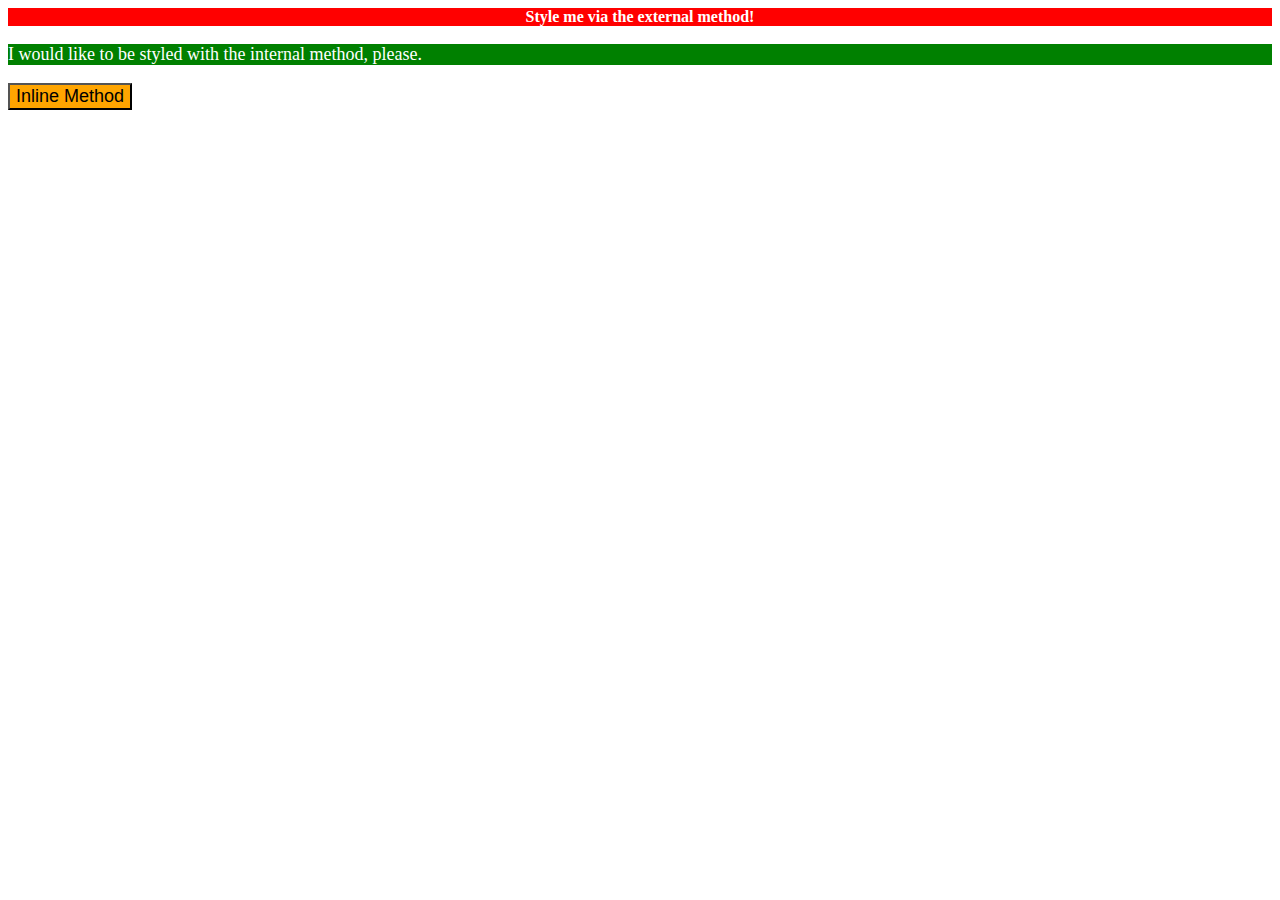
<file: foundations/01-css-methods/index.html>
<!DOCTYPE html>
<html lang="en">
  <head>
    <meta charset="UTF-8">
    <meta http-equiv="X-UA-Compatible" content="IE=edge">
    <meta name="viewport" content="width=device-width, initial-scale=1.0">
    <title>Methods for Adding CSS</title>
    <link rel="stylesheet" href="styles.css">
    <style>
      p {
        color: white;
        background-color: green;
        font-size: 18px
      }
    </style>
  </head>
  <body>
    <div>Style me via the external method!</div>
    <p>I would like to be styled with the internal method, please.</p>
    <button style="background-color: orange; font-size: 18px">Inline Method</button>
  </body>
</html>
</file>
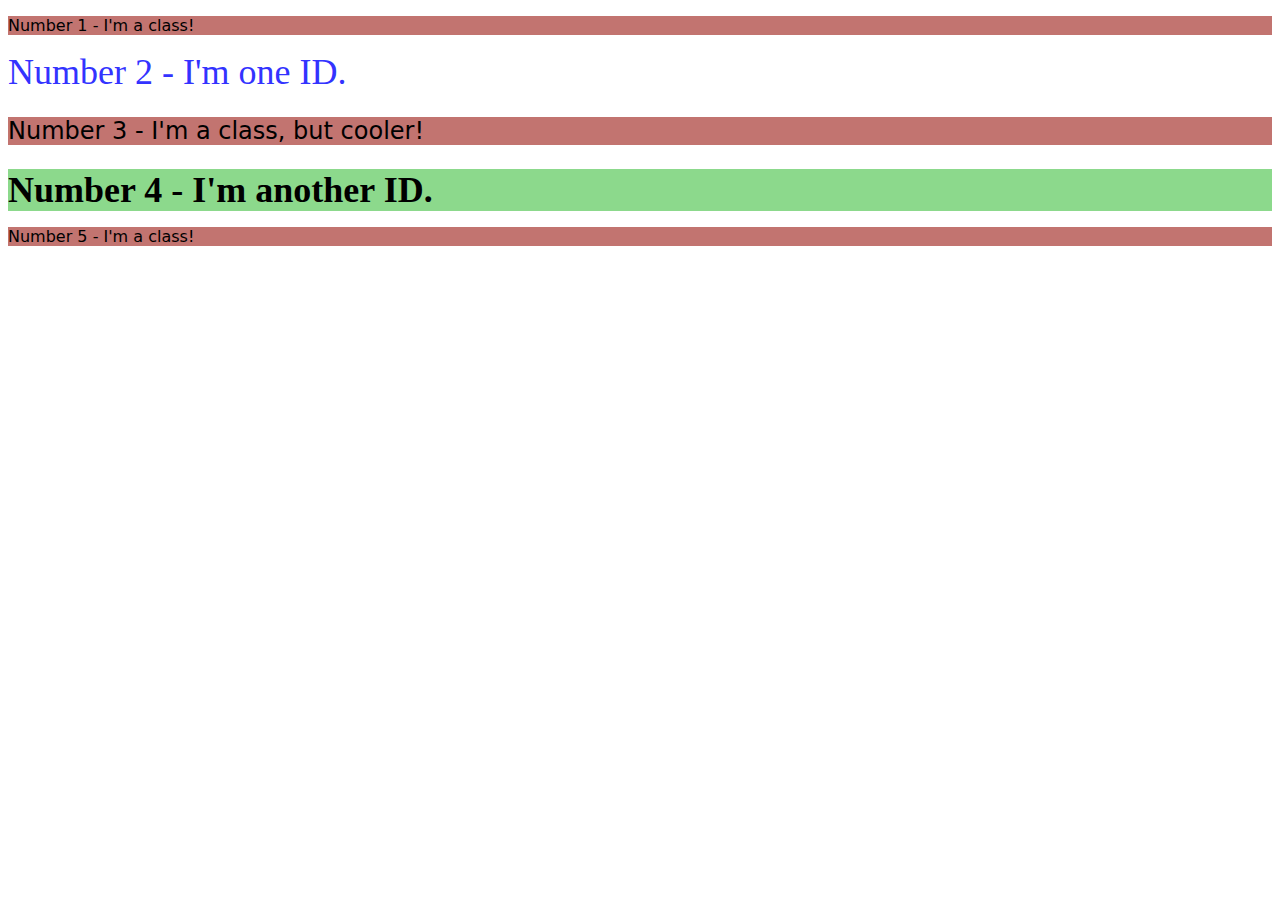
<file: foundations/02-class-id-selectors/index.html>
<!DOCTYPE html>
<html lang="en">
  <head>
    <meta charset="UTF-8">
    <meta http-equiv="X-UA-Compatible" content="IE=edge">
    <meta name="viewport" content="width=device-width, initial-scale=1.0">
    <title>Class and ID Selectors</title>
    <link rel="stylesheet" href="style.css">
  </head>
  <body>
    <p class="alert-text">Number 1 - I'm a class!</p>
    <div id="special">Number 2 - I'm one ID.</div>
    <p class="alert-text severe-alert">Number 3 - I'm a class, but cooler!</p>
    <div id="special-alert" class="severe alert">Number 4 - I'm another ID.</div>
    <p class="alert-text">Number 5 - I'm a class!</p>
  </body>
</html>
</file>
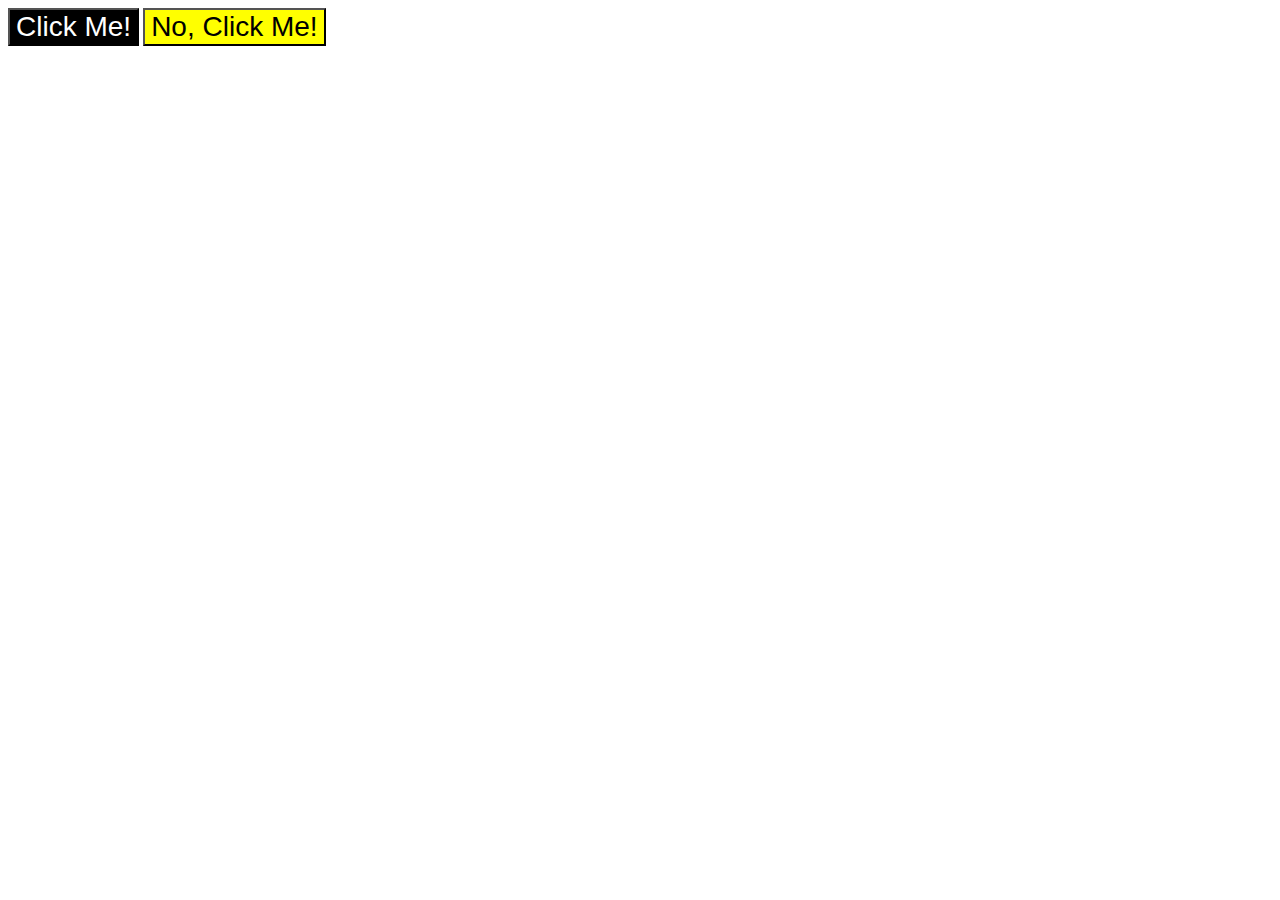
<file: foundations/03-grouping-selectors/index.html>
<!DOCTYPE html>
<html lang="en">
  <head>
    <meta charset="UTF-8">
    <meta http-equiv="X-UA-Compatible" content="IE=edge">
    <meta name="viewport" content="width=device-width, initial-scale=1.0">
    <title>Grouping Selectors</title>
    <link rel="stylesheet" href="style.css">
  </head>
  <body>
    <button class="first">Click Me!</button>
    <button class="second">No, Click Me!</button>
  </body>
</html>
</file>
<file: foundations/01-css-methods/styles.css>
div {
  color:white;
  background-color:red;
  font-size: 32 px;
  text-align: center;
  font-weight: bold
}
</file>
<file: foundations/02-class-id-selectors/style.css>
.alert-text {
  background-color: hsl(3,40%,60%);
  font-family: Verdana, "DejaVu Sans", sans-serif;
}

.severe-alert {
  font-size: 24px;
}

#special {
  color: hsl(240,100%,60%);
  font-size: 36px;
}

#special-alert {
  background-color: hsl(120,50%,70%);
  font-size: 36px;
  font-weight: bold;
}
</file>
<file: foundations/03-grouping-selectors/style.css>
.first,
.second {
  font-size: 28px;
  font-family: Helvetica, "Times New Roman", sans-serif;
}

.first {
  color: white;
  background-color: black
}

.second {
  background-color: yellow
}
</file>
